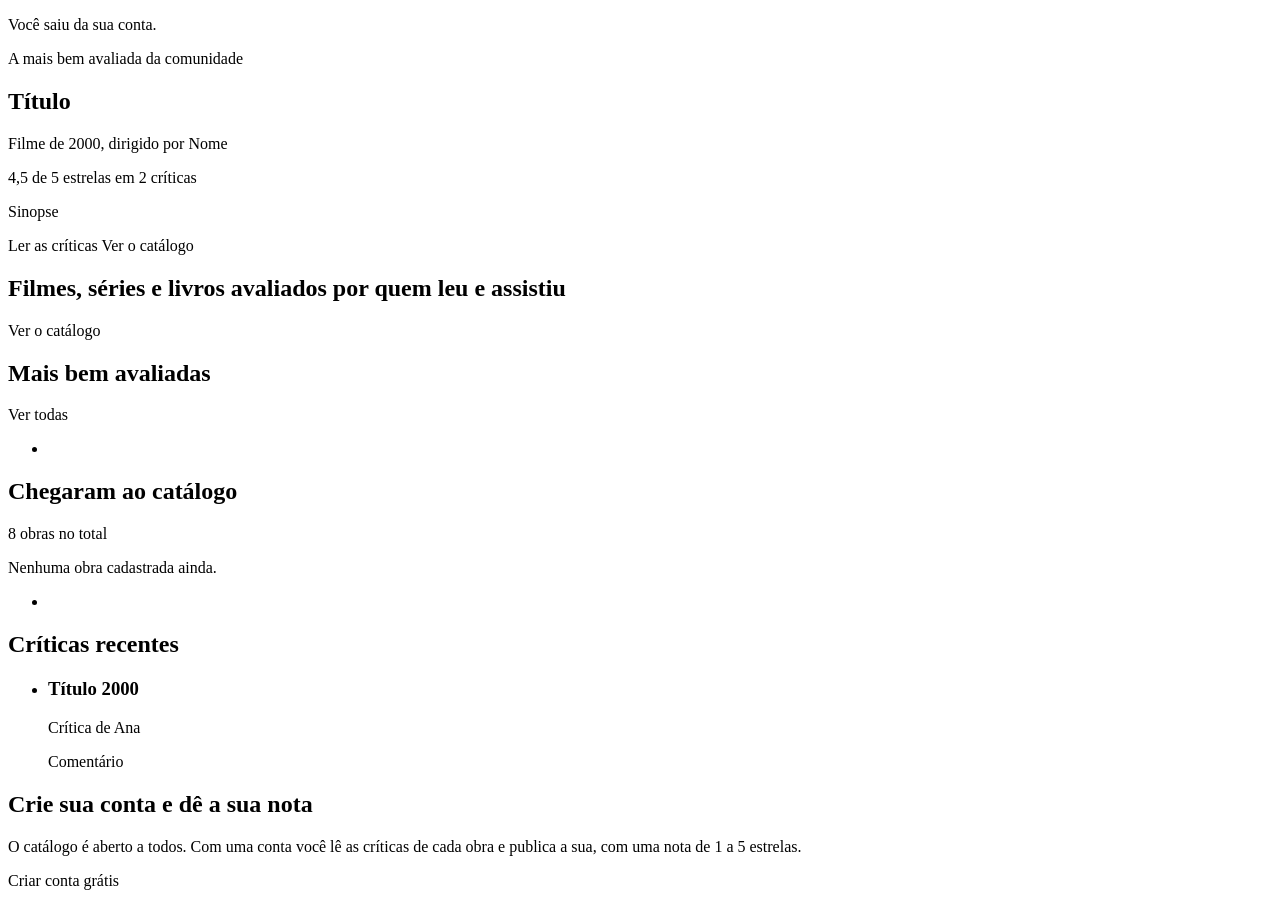
<file: src/main/resources/templates/index.html>
<!DOCTYPE html>
<html lang="pt-BR" xmlns:th="http://www.thymeleaf.org"
      xmlns:sec="http://www.thymeleaf.org/extras/spring-security">
<head th:replace="~{fragments/layout :: head('Início')}"></head>
<body>
<header th:replace="~{fragments/layout :: cabecalho}"></header>

<main id="conteudo" tabindex="-1">
    <div class="container">
        <p th:if="${param.saiu}" class="alerta alerta-sucesso" role="status">Você saiu da sua conta.</p>
    </div>

    <!-- Destaque: a obra mais bem avaliada pela comunidade -->
    <section th:if="${destaque}" class="destaque" aria-labelledby="titulo-destaque"
             th:style="'--matiz:' + ${destaque.matizCapa}">
        <div class="container destaque-grade">
            <div th:replace="~{fragments/layout :: capa(${destaque}, |Capa de ${destaque.titulo}|)}"></div>
            <div class="destaque-texto">
                <p class="destaque-rotulo">A mais bem avaliada da comunidade</p>
                <h1 id="titulo-destaque" th:text="${destaque.titulo}">Título</h1>
                <p class="destaque-ficha">
                    <span th:text="${destaque.tipo.descricao}">Filme</span> de
                    <span th:text="${destaque.anoLancamento}">2000</span><th:block th:if="${destaque.autorOuDiretor}">,
                    <span th:text="${destaque.tipo.name() == 'LIVRO'} ? 'escrito por' : 'dirigido por'">dirigido por</span>
                    <span th:text="${destaque.autorOuDiretor}">Nome</span></th:block>
                </p>
                <p class="destaque-nota">
                    <span class="nota-grande" th:text="${destaque.mediaFormatada}">4,5</span>
                    <span>
                        <span class="nota-de">de 5 estrelas</span>
                        <span class="texto-suave" th:text="|em ${destaque.textoCriticas}|">em 2 críticas</span>
                    </span>
                </p>
                <p class="destaque-sinopse" th:text="${destaque.sinopse}">Sinopse</p>
                <div class="acoes">
                    <a th:href="@{/obras/{id}(id=${destaque.id})}" class="botao botao-primario"
                       th:text="${#authorization.expression('isAuthenticated()')} ? 'Ler as críticas' : 'Entrar para ler as críticas'">Ler as críticas</a>
                    <a th:href="@{/obras}" class="botao botao-secundario">Ver o catálogo</a>
                </div>
            </div>
        </div>
    </section>

    <!-- Sem nenhuma crítica ainda: apresentação simples -->
    <section th:unless="${destaque}" class="container secao">
        <h1>Filmes, séries e livros avaliados por quem leu e assistiu</h1>
        <a th:href="@{/obras}" class="botao botao-primario">Ver o catálogo</a>
    </section>

    <section th:unless="${#lists.isEmpty(melhores)}" class="container secao" aria-labelledby="titulo-melhores">
        <div class="secao-topo">
            <h2 id="titulo-melhores">Mais bem avaliadas</h2>
            <a th:href="@{/obras}">Ver todas</a>
        </div>
        <ul class="faixa-posters">
            <li th:each="obra : ${melhores}">
                <a th:replace="~{fragments/layout :: poster(${obra})}"></a>
            </li>
        </ul>
    </section>

    <section class="container secao" aria-labelledby="titulo-recentes">
        <div class="secao-topo">
            <h2 id="titulo-recentes">Chegaram ao catálogo</h2>
            <span class="texto-suave" th:text="|${totalObras} obras no total|">8 obras no total</span>
        </div>
        <p th:if="${#lists.isEmpty(recentes)}">Nenhuma obra cadastrada ainda.</p>
        <ul class="faixa-posters" th:unless="${#lists.isEmpty(recentes)}">
            <li th:each="obra : ${recentes}">
                <a th:replace="~{fragments/layout :: poster(${obra})}"></a>
            </li>
        </ul>
    </section>

    <!-- RN01: críticas só aparecem para usuários logados -->
    <section sec:authorize="isAuthenticated()" th:unless="${#lists.isEmpty(criticasRecentes)}"
             class="container secao" aria-labelledby="titulo-criticas-recentes">
        <h2 id="titulo-criticas-recentes">Críticas recentes</h2>
        <ul class="criticas-recentes">
            <li th:each="c : ${criticasRecentes}">
                <article class="critica-resumo">
                    <a th:href="@{/obras/{id}(id=${c.obra.id})}" class="critica-resumo-capa" tabindex="-1" aria-hidden="true">
                        <div th:replace="~{fragments/layout :: capa(${c.obra}, '')}"></div>
                    </a>
                    <div>
                        <h3>
                            <a th:href="@{/obras/{id}(id=${c.obra.id})}" th:text="${c.obra.titulo}">Título</a>
                            <span class="texto-suave ano" th:text="${c.obra.anoLancamento}">2000</span>
                        </h3>
                        <p class="critica-por">
                            <span th:text="|Crítica de ${c.autor.nome}|">Crítica de Ana</span>
                            <span th:replace="~{fragments/layout :: estrelas(${c.nota})}"></span>
                        </p>
                        <p class="critica-trecho" th:text="${c.comentario}">Comentário</p>
                    </div>
                </article>
            </li>
        </ul>
    </section>

    <section sec:authorize="isAnonymous()" class="container secao convite" aria-labelledby="titulo-convite">
        <h2 id="titulo-convite">Crie sua conta e dê a sua nota</h2>
        <p>
            O catálogo é aberto a todos. Com uma conta você lê as críticas de cada obra
            e publica a sua, com uma nota de 1 a 5 estrelas.
        </p>
        <a th:href="@{/cadastro}" class="botao botao-primario">Criar conta grátis</a>
    </section>
</main>

<footer th:replace="~{fragments/layout :: rodape}"></footer>
</body>
</html>
</file>
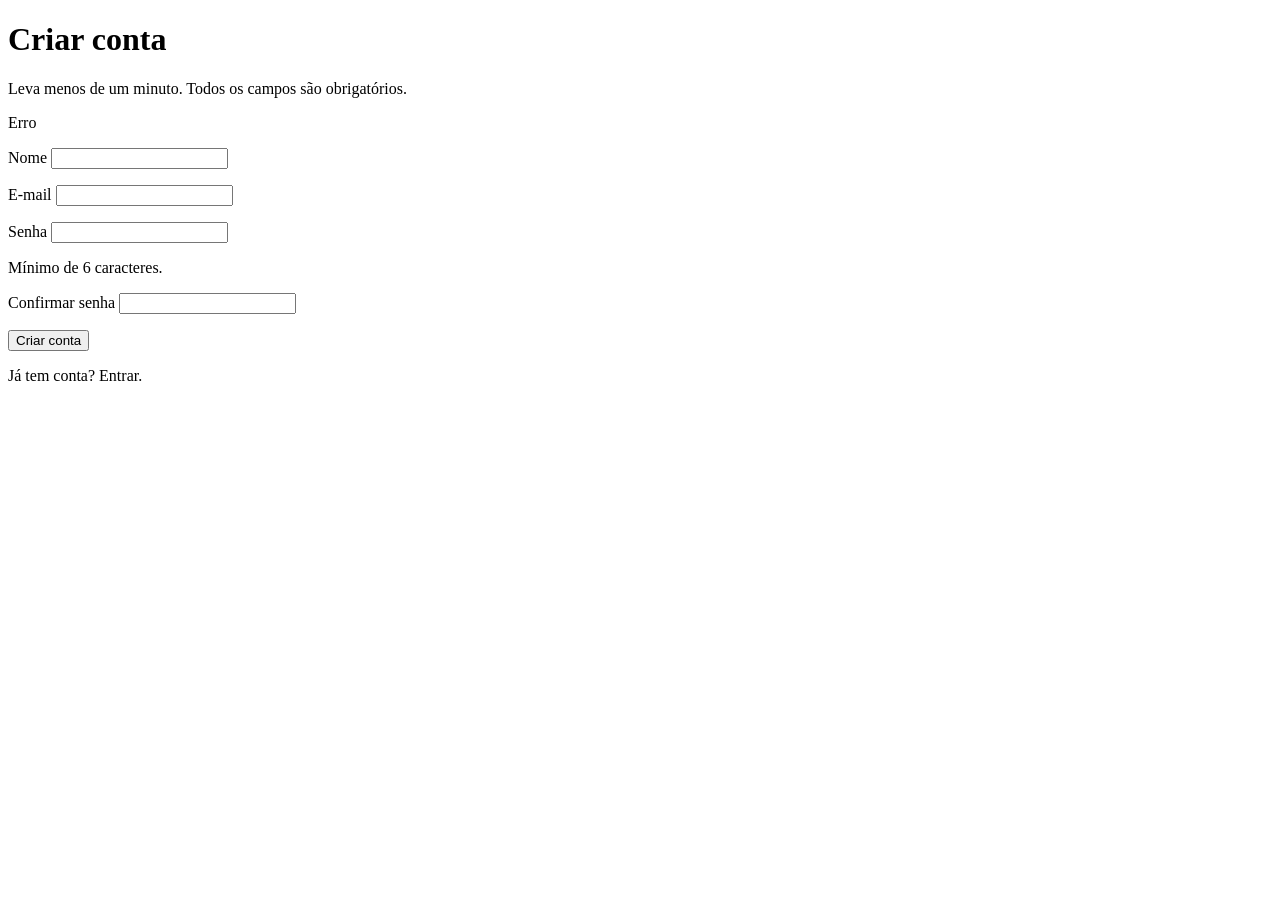
<file: src/main/resources/templates/cadastro.html>
<!DOCTYPE html>
<html lang="pt-BR" xmlns:th="http://www.thymeleaf.org">
<head th:replace="~{fragments/layout :: head('Criar conta')}"></head>
<body>
<header th:replace="~{fragments/layout :: cabecalho}"></header>

<main id="conteudo" tabindex="-1" class="container auth-grade">
    <div class="mural" aria-hidden="true">
        <div th:each="obra, it : ${mural}" th:if="${it.index < 6}" class="mural-item">
            <div th:replace="~{fragments/layout :: capa(${obra}, '')}"></div>
        </div>
    </div>
    <div class="auth-caixa">
    <h1>Criar conta</h1>
    <p class="texto-suave">Leva menos de um minuto. Todos os campos são obrigatórios.</p>

    <form th:action="@{/cadastro}" th:object="${form}" method="post" class="formulario" novalidate>
        <div th:if="${#fields.hasGlobalErrors()}" class="alerta alerta-erro" role="alert">
            <p th:each="e : ${#fields.globalErrors()}" th:text="${e}">Erro</p>
        </div>

        <div class="campo">
            <label for="nome">Nome</label>
            <input type="text" id="nome" th:field="*{nome}" required autocomplete="name"
                   th:attr="aria-invalid=${#fields.hasErrors('nome')},aria-describedby=${#fields.hasErrors('nome')} ? 'erro-nome' : null">
            <p id="erro-nome" class="erro-campo" th:if="${#fields.hasErrors('nome')}" th:errors="*{nome}"></p>
        </div>

        <div class="campo">
            <label for="email">E-mail</label>
            <input type="email" id="email" th:field="*{email}" required autocomplete="email"
                   th:attr="aria-invalid=${#fields.hasErrors('email')},aria-describedby=${#fields.hasErrors('email')} ? 'erro-email' : null">
            <p id="erro-email" class="erro-campo" th:if="${#fields.hasErrors('email')}" th:errors="*{email}"></p>
        </div>

        <div class="campo">
            <label for="senha">Senha</label>
            <input type="password" id="senha" th:field="*{senha}" required minlength="6" autocomplete="new-password"
                   th:attr="aria-invalid=${#fields.hasErrors('senha')},aria-describedby=${#fields.hasErrors('senha')} ? 'erro-senha dica-senha' : 'dica-senha'">
            <p id="dica-senha" class="dica">Mínimo de 6 caracteres.</p>
            <p id="erro-senha" class="erro-campo" th:if="${#fields.hasErrors('senha')}" th:errors="*{senha}"></p>
        </div>

        <div class="campo">
            <label for="confirmacaoSenha">Confirmar senha</label>
            <input type="password" id="confirmacaoSenha" th:field="*{confirmacaoSenha}" required autocomplete="new-password"
                   th:attr="aria-invalid=${#fields.hasErrors('confirmacaoSenha')},aria-describedby=${#fields.hasErrors('confirmacaoSenha')} ? 'erro-confirmacao' : null">
            <p id="erro-confirmacao" class="erro-campo" th:if="${#fields.hasErrors('confirmacaoSenha')}"
               th:errors="*{confirmacaoSenha}"></p>
        </div>

        <button type="submit" class="botao botao-primario">Criar conta</button>
    </form>

    <p>Já tem conta? <a th:href="@{/login}">Entrar</a>.</p>
    </div>
</main>

<footer th:replace="~{fragments/layout :: rodape}"></footer>
</body>
</html>
</file>
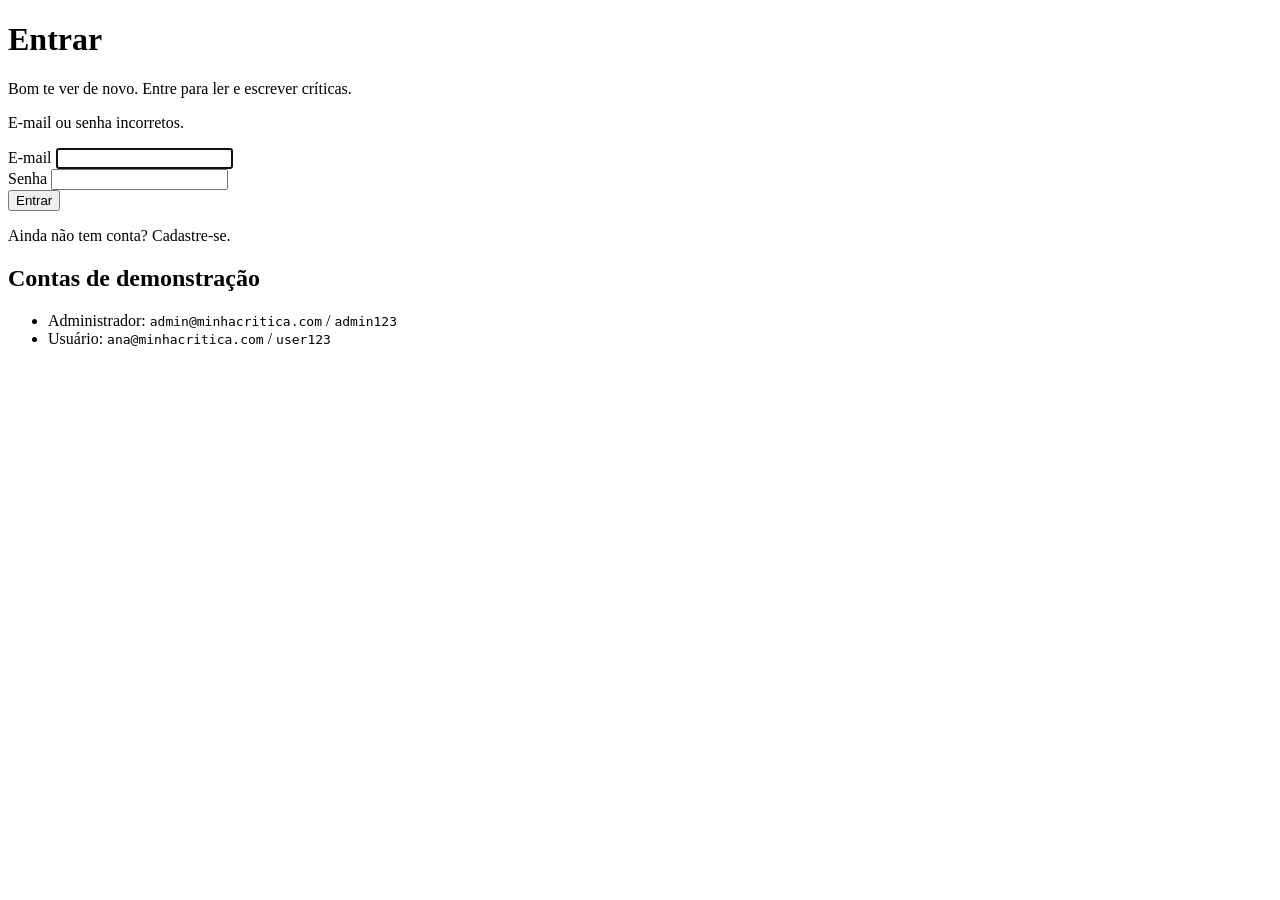
<file: src/main/resources/templates/login.html>
<!DOCTYPE html>
<html lang="pt-BR" xmlns:th="http://www.thymeleaf.org">
<head th:replace="~{fragments/layout :: head('Entrar')}"></head>
<body>
<header th:replace="~{fragments/layout :: cabecalho}"></header>

<main id="conteudo" tabindex="-1" class="container auth-grade">
    <div class="mural" aria-hidden="true">
        <div th:each="obra, it : ${mural}" th:if="${it.index < 6}" class="mural-item">
            <div th:replace="~{fragments/layout :: capa(${obra}, '')}"></div>
        </div>
    </div>
    <div class="auth-caixa">
    <h1>Entrar</h1>
    <p class="texto-suave">Bom te ver de novo. Entre para ler e escrever críticas.</p>

    <div th:replace="~{fragments/layout :: mensagens}"></div>
    <p th:if="${param.erro}" class="alerta alerta-erro" role="alert">E-mail ou senha incorretos.</p>

    <form th:action="@{/login}" method="post" class="formulario" novalidate>
        <div class="campo">
            <label for="email">E-mail</label>
            <input type="email" id="email" name="email" required autocomplete="email" autofocus>
        </div>
        <div class="campo">
            <label for="senha">Senha</label>
            <input type="password" id="senha" name="senha" required autocomplete="current-password">
        </div>
        <button type="submit" class="botao botao-primario">Entrar</button>
    </form>

    <p>Ainda não tem conta? <a th:href="@{/cadastro}">Cadastre-se</a>.</p>

    <aside class="caixa-info" aria-labelledby="titulo-teste">
        <h2 id="titulo-teste">Contas de demonstração</h2>
        <ul>
            <li>Administrador: <code>admin@minhacritica.com</code> / <code>admin123</code></li>
            <li>Usuário: <code>ana@minhacritica.com</code> / <code>user123</code></li>
        </ul>
    </aside>
    </div>
</main>

<footer th:replace="~{fragments/layout :: rodape}"></footer>
</body>
</html>
</file>
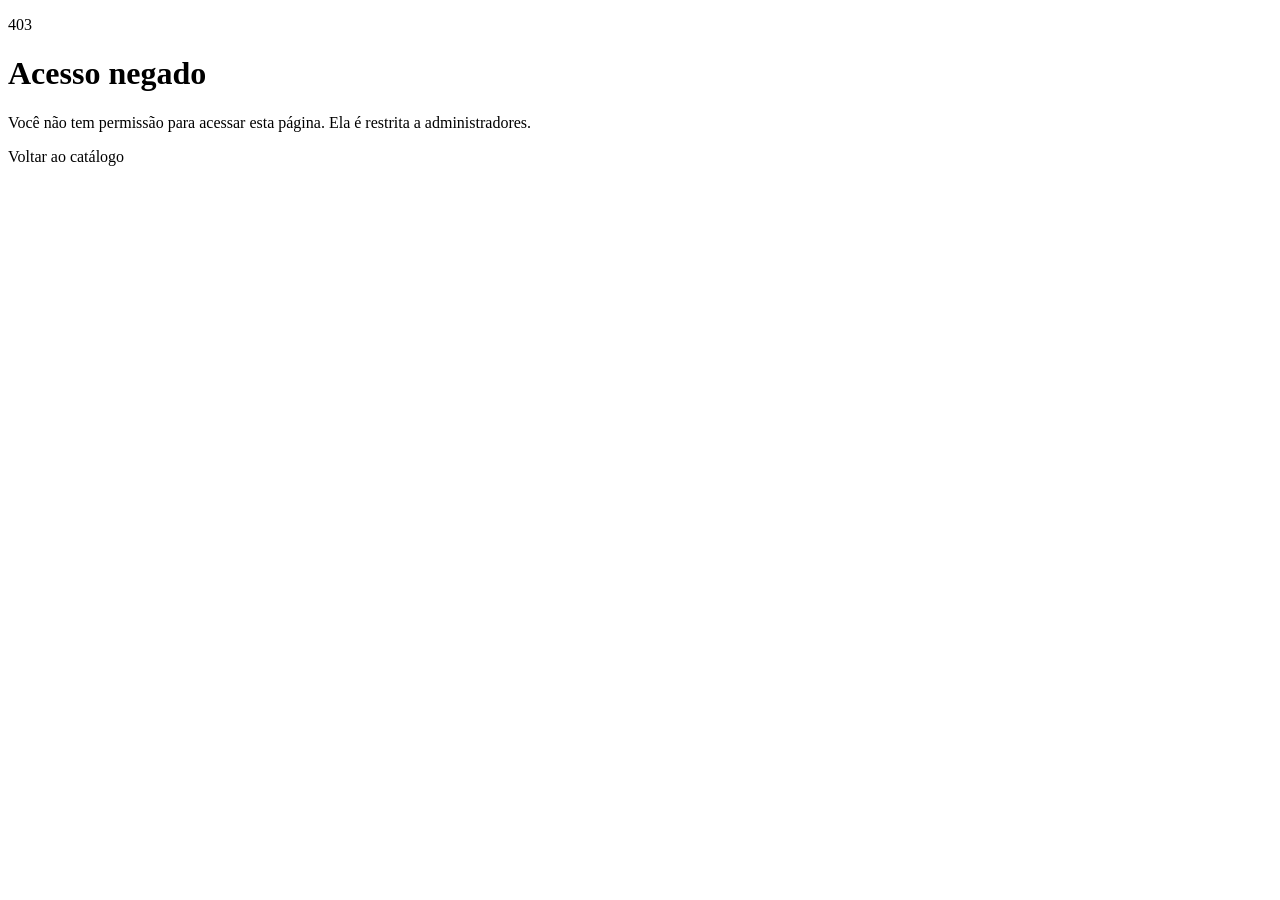
<file: src/main/resources/templates/erro/acesso-negado.html>
<!DOCTYPE html>
<html lang="pt-BR" xmlns:th="http://www.thymeleaf.org">
<head th:replace="~{fragments/layout :: head('Acesso negado')}"></head>
<body>
<header th:replace="~{fragments/layout :: cabecalho}"></header>

<main id="conteudo" tabindex="-1" class="container container-estreito secao centro">
    <p class="codigo-erro" aria-hidden="true">403</p>
    <h1>Acesso negado</h1>
    <p>Você não tem permissão para acessar esta página. Ela é restrita a administradores.</p>
    <a th:href="@{/obras}" class="botao botao-primario">Voltar ao catálogo</a>
</main>

<footer th:replace="~{fragments/layout :: rodape}"></footer>
</body>
</html>
</file>
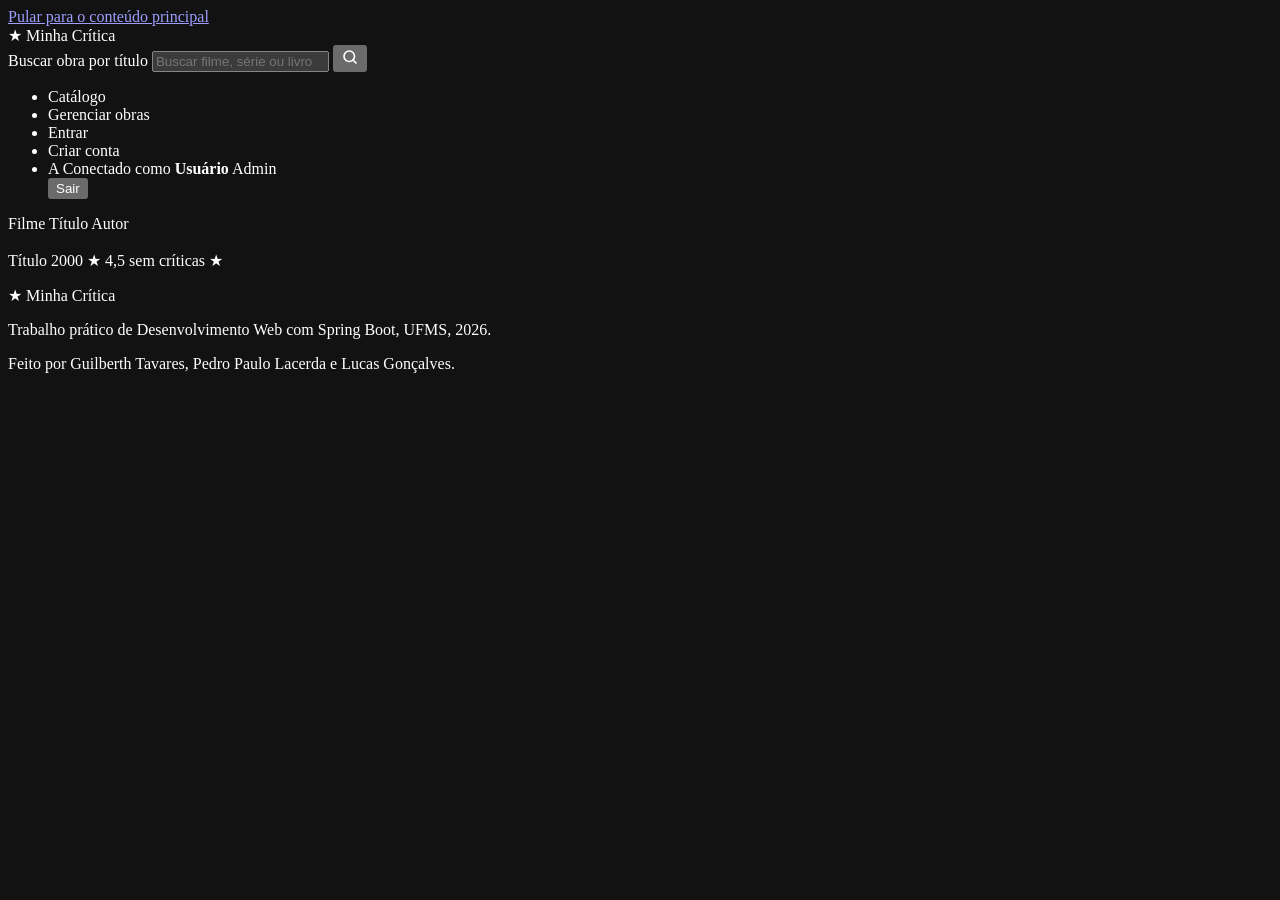
<file: src/main/resources/templates/fragments/layout.html>
<!DOCTYPE html>
<html lang="pt-BR" xmlns:th="http://www.thymeleaf.org"
      xmlns:sec="http://www.thymeleaf.org/extras/spring-security">

<!-- Cabeçalho HTML comum a todas as páginas -->
<head th:fragment="head(titulo)">
    <meta charset="UTF-8">
    <meta name="viewport" content="width=device-width, initial-scale=1">
    <meta name="color-scheme" content="dark">
    <title th:text="${titulo} + ' | Minha Crítica'">Minha Crítica</title>
    <link rel="preconnect" href="https://fonts.googleapis.com">
    <link rel="preconnect" href="https://fonts.gstatic.com" crossorigin>
    <link rel="stylesheet"
          href="https://fonts.googleapis.com/css2?family=Domine:wght@500;700&family=Nunito+Sans:opsz,wght@6..12,400;6..12,600;6..12,700;6..12,800&display=swap">
    <link rel="stylesheet" th:href="@{/css/style.css}">
    <script th:src="@{/js/app.js}" defer></script>
</head>

<body>

<!-- Topo do site: link de pular conteúdo, marca, busca e navegação -->
<header th:fragment="cabecalho" class="topo">
    <a href="#conteudo" class="pular-link">Pular para o conteúdo principal</a>
    <div class="container topo-conteudo">
        <a th:href="@{/}" class="logo" aria-label="Minha Crítica, página inicial">
            <span class="logo-marca" aria-hidden="true">★</span>
            <span>Minha Crítica</span>
        </a>

        <form th:action="@{/obras}" method="get" class="busca-topo" role="search" aria-label="Buscar no catálogo">
            <label for="busca-topo" class="sr-only">Buscar obra por título</label>
            <input type="search" id="busca-topo" name="q" placeholder="Buscar filme, série ou livro"
                   th:value="${q}">
            <button type="submit" class="busca-botao" aria-label="Buscar">
                <svg aria-hidden="true" viewBox="0 0 24 24" width="18" height="18" fill="none"
                     stroke="currentColor" stroke-width="2.2" stroke-linecap="round">
                    <circle cx="11" cy="11" r="7"/><path d="m20 20-4-4"/>
                </svg>
            </button>
        </form>

        <nav aria-label="Navegação principal">
            <ul class="menu">
                <li><a th:href="@{/obras}">Catálogo</a></li>
                <li sec:authorize="hasRole('ADMIN')"><a th:href="@{/admin/obras}">Gerenciar obras</a></li>
                <li sec:authorize="isAnonymous()"><a th:href="@{/login}">Entrar</a></li>
                <li sec:authorize="isAnonymous()"><a th:href="@{/cadastro}" class="botao botao-primario botao-pequeno">Criar conta</a></li>
                <li sec:authorize="isAuthenticated()" class="usuario-menu">
                    <span class="avatar" aria-hidden="true"
                          th:text="${#strings.substring(#authentication.principal.nome, 0, 1)}">A</span>
                    <span>
                        <span class="sr-only">Conectado como</span>
                        <strong sec:authentication="principal.nome">Usuário</strong>
                        <span class="selo" sec:authorize="hasRole('ADMIN')">Admin</span>
                    </span>
                    <form th:action="@{/logout}" method="post" class="form-inline">
                        <button type="submit" class="botao-link">Sair</button>
                    </form>
                </li>
            </ul>
        </nav>
    </div>
</header>

<!-- Mensagens de feedback (anunciadas por leitores de tela) -->
<div th:fragment="mensagens" class="mensagens">
    <div th:if="${sucesso}" class="alerta alerta-sucesso" role="status" aria-live="polite" th:text="${sucesso}"></div>
    <div th:if="${erro}" class="alerta alerta-erro" role="alert" th:text="${erro}"></div>
</div>

<!--
    Capa da obra. Sempre desenha a capa própria (título sobre a cor do tipo);
    se houver URL de imagem, a foto fica por cima e, se não carregar, o app.js a remove.
    alt: texto alternativo da imagem ('' quando o título já aparece ao lado).
-->
<div th:fragment="capa(obra, alt)" class="capa"
     th:classappend="|capa-${#strings.toLowerCase(obra.tipo.name())}|"
     th:style="'--matiz:' + ${obra.matizCapa}">
    <div class="capa-gerada" aria-hidden="true">
        <span class="capa-tipo" th:text="${obra.tipo.descricao}">Filme</span>
        <span class="capa-titulo" th:text="${obra.titulo}">Título</span>
        <span class="capa-autor" th:if="${obra.autorOuDiretor}" th:text="${obra.autorOuDiretor}">Autor</span>
    </div>
    <img th:if="${obra.temCapa}" th:src="${obra.capaUrl}" th:alt="${alt}" loading="lazy" data-capa
         referrerpolicy="no-referrer">
</div>

<!--
    Cartão de obra em formato de pôster (usado na página inicial e no catálogo).
    Visitantes também podem clicar: o login é pedido e depois voltam para a obra.
-->
<a th:fragment="poster(obra)" class="poster" th:href="@{/obras/{id}(id=${obra.id})}">
    <div th:replace="~{fragments/layout :: capa(${obra}, '')}"></div>
    <span class="poster-titulo" th:text="${obra.titulo}">Título</span>
    <span class="poster-meta">
        <span th:text="${obra.anoLancamento}">2000</span>
        <span th:if="${obra.totalCriticas > 0}" class="poster-nota"
              th:attr="aria-label=|média ${obra.mediaFormatada} de 5, ${obra.textoCriticas}|">
            <span aria-hidden="true">★ <span th:text="${obra.mediaFormatada}">4,5</span></span>
        </span>
        <span th:unless="${obra.totalCriticas > 0}" class="poster-sem-nota">sem críticas</span>
    </span>
</a>

<!-- Estrelas da nota com texto alternativo para leitores de tela -->
<span th:fragment="estrelas(nota)" class="estrelas" role="img"
      th:attr="aria-label=|Nota ${nota} de 5|">
    <span aria-hidden="true" th:each="i : ${#numbers.sequence(1, 5)}"
          th:classappend="${i <= nota} ? 'cheia' : 'vazia'">★</span>
</span>

<!-- Rodapé -->
<footer th:fragment="rodape" class="rodape">
    <div class="container rodape-conteudo">
        <p class="logo logo-rodape"><span class="logo-marca" aria-hidden="true">★</span> Minha Crítica</p>
        <p>Trabalho prático de Desenvolvimento Web com Spring Boot, UFMS, 2026.</p>
        <p>Feito por Guilberth Tavares, Pedro Paulo Lacerda e Lucas Gonçalves.</p>
    </div>
</footer>

</body>
</html>
</file>
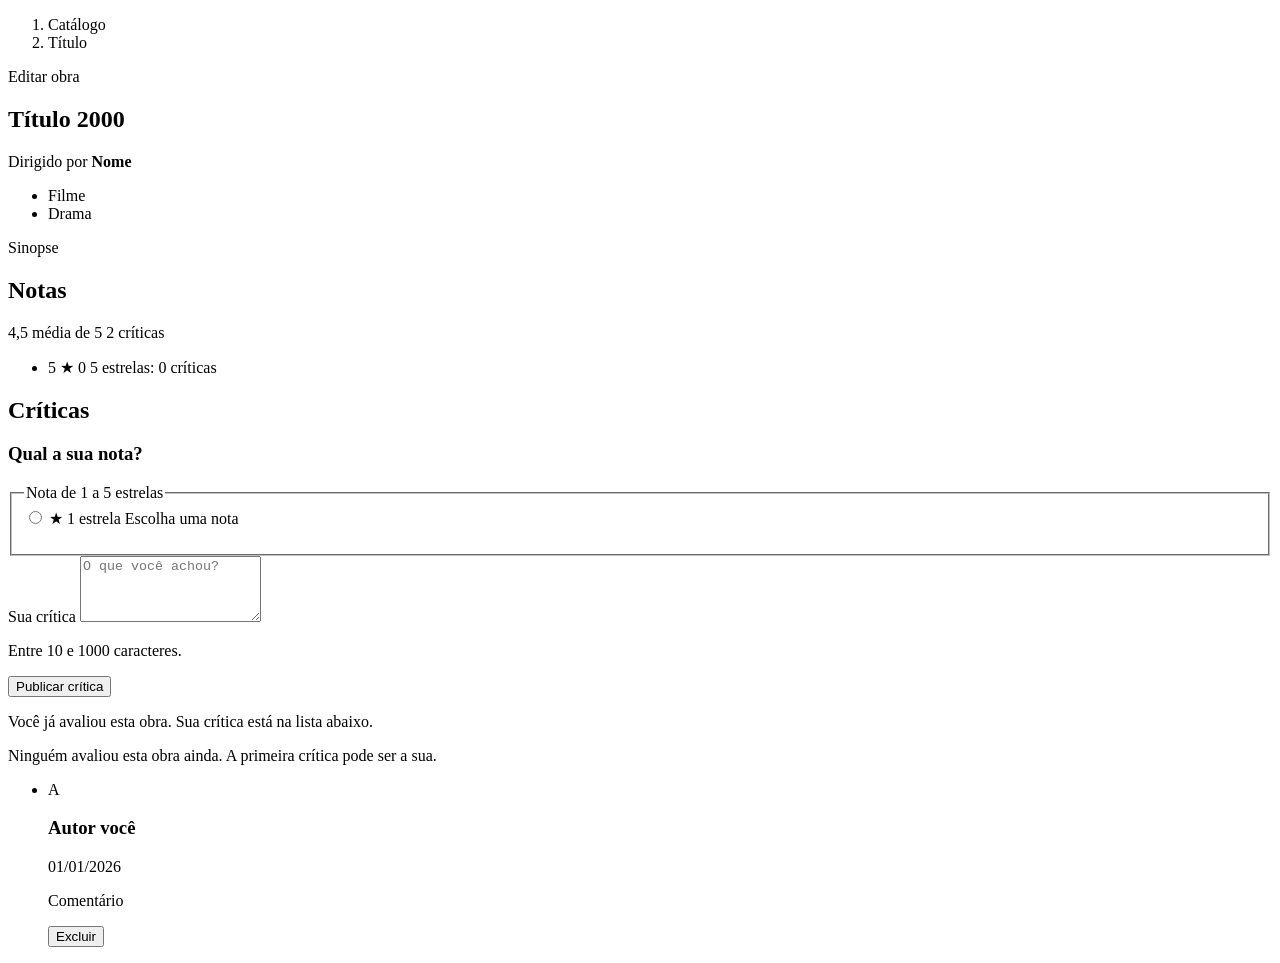
<file: src/main/resources/templates/obras/detalhe.html>
<!DOCTYPE html>
<html lang="pt-BR" xmlns:th="http://www.thymeleaf.org"
      xmlns:sec="http://www.thymeleaf.org/extras/spring-security">
<head th:replace="~{fragments/layout :: head(${obra.titulo})}"></head>
<body>
<header th:replace="~{fragments/layout :: cabecalho}"></header>

<main id="conteudo" tabindex="-1">
    <!-- Faixa de fundo tingida com a cor da capa -->
    <div class="obra-faixa" aria-hidden="true" th:style="'--matiz:' + ${obra.matizCapa}"></div>

    <div class="container obra-grade">
        <nav aria-label="Trilha de navegação" class="trilha">
            <ol>
                <li><a th:href="@{/obras}">Catálogo</a></li>
                <li aria-current="page" th:text="${obra.titulo}">Título</li>
            </ol>
        </nav>

        <div class="obra-capa">
            <div th:replace="~{fragments/layout :: capa(${obra}, |Capa de ${obra.titulo}|)}"></div>
            <a sec:authorize="hasRole('ADMIN')" th:href="@{/admin/obras/{id}/editar(id=${obra.id})}"
               class="botao botao-secundario botao-largo">Editar obra</a>
        </div>

        <article class="obra-info" aria-labelledby="titulo-obra">
            <div th:replace="~{fragments/layout :: mensagens}"></div>
            <h1 id="titulo-obra">
                <span th:text="${obra.titulo}">Título</span>
                <span class="obra-ano" th:text="${obra.anoLancamento}">2000</span>
            </h1>
            <p class="obra-autor" th:if="${obra.autorOuDiretor}">
                <span th:text="${obra.tipo.name() == 'LIVRO'} ? 'Escrito por' : (${obra.tipo.name() == 'SERIE'} ? 'Criado por' : 'Dirigido por')">Dirigido por</span>
                <strong th:text="${obra.autorOuDiretor}">Nome</strong>
            </p>
            <ul class="obra-etiquetas" aria-label="Classificação">
                <li th:text="${obra.tipo.descricao}">Filme</li>
                <li th:text="${obra.genero}">Drama</li>
            </ul>
            <p class="obra-sinopse" th:text="${obra.sinopse}">Sinopse</p>
        </article>

        <aside class="obra-notas" aria-labelledby="titulo-notas">
            <h2 id="titulo-notas">Notas</h2>
            <p class="nota-resumo">
                <span class="nota-grande" th:text="${obra.mediaFormatada}">4,5</span>
                <span>
                    <span class="nota-de">média de 5</span>
                    <span class="texto-suave" th:text="${obra.textoCriticas}">2 críticas</span>
                </span>
            </p>
            <ul class="distribuicao" th:if="${obra.totalCriticas > 0}">
                <li th:each="n : ${#numbers.sequence(5, 1, -1)}">
                    <span class="dist-rotulo" aria-hidden="true" th:text="|${n} ★|">5 ★</span>
                    <span class="dist-barra" aria-hidden="true">
                        <span th:style="'width:' + ${obra.percentualNota(n)} + '%'"></span>
                    </span>
                    <span class="dist-qtd" aria-hidden="true" th:text="${obra.contagemNota(n)}">0</span>
                    <span class="sr-only"
                          th:text="|${n} ${n == 1 ? 'estrela' : 'estrelas'}: ${obra.contagemNota(n)} ${obra.contagemNota(n) == 1 ? 'crítica' : 'críticas'}|">5 estrelas: 0 críticas</span>
                </li>
            </ul>
        </aside>
    </div>

    <section id="criticas" aria-labelledby="titulo-criticas" class="container obra-criticas">
        <h2 id="titulo-criticas" th:text="|Críticas (${obra.totalCriticas})|">Críticas</h2>

        <!-- Formulário de nova crítica (RN03: uma por usuário) -->
        <div th:unless="${jaCriticou}" class="caixa-form">
            <h3>Qual a sua nota?</h3>
            <form th:action="@{/obras/{id}/criticas(id=${obra.id})}" th:object="${criticaForm}"
                  method="post" class="formulario" novalidate>
                <fieldset class="nota-estrelas"
                          th:attr="aria-describedby=${#fields.hasErrors('nota')} ? 'erro-nota' : null">
                    <legend>Nota de 1 a 5 estrelas</legend>
                    <div class="opcoes-nota">
                        <th:block th:each="n : ${#numbers.sequence(1, 5)}">
                            <input type="radio" name="nota" th:id="|nota-${n}|" th:value="${n}"
                                   th:checked="${criticaForm.nota == n}" required>
                            <label th:for="|nota-${n}|">
                                <span aria-hidden="true">★</span>
                                <span class="sr-only" th:text="${n} == 1 ? '1 estrela' : |${n} estrelas|">1 estrela</span>
                            </label>
                        </th:block>
                        <span class="nota-escolhida" aria-hidden="true" data-nota-texto>Escolha uma nota</span>
                    </div>
                    <p id="erro-nota" class="erro-campo" th:if="${#fields.hasErrors('nota')}" th:errors="*{nota}"></p>
                </fieldset>

                <div class="campo">
                    <label for="comentario">Sua crítica</label>
                    <textarea id="comentario" th:field="*{comentario}" rows="4" maxlength="1000" required
                              placeholder="O que você achou?"
                              data-contador="contador-comentario"
                              th:attr="aria-invalid=${#fields.hasErrors('comentario')},aria-describedby=${#fields.hasErrors('comentario')} ? 'erro-comentario contador-comentario' : 'contador-comentario'"></textarea>
                    <p id="contador-comentario" class="dica" aria-live="polite">Entre 10 e 1000 caracteres.</p>
                    <p id="erro-comentario" class="erro-campo" th:if="${#fields.hasErrors('comentario')}"
                       th:errors="*{comentario}"></p>
                </div>

                <button type="submit" class="botao botao-primario">Publicar crítica</button>
            </form>
        </div>
        <p th:if="${jaCriticou}" class="caixa-info">Você já avaliou esta obra. Sua crítica está na lista abaixo.</p>

        <p th:if="${#lists.isEmpty(obra.criticas)}" class="vazio">Ninguém avaliou esta obra ainda. A primeira crítica pode ser a sua.</p>

        <ul class="lista-criticas" th:unless="${#lists.isEmpty(obra.criticas)}">
            <li th:each="c : ${obra.criticas}" class="critica"
                th:classappend="${#authentication.principal.id == c.autor.id} ? 'critica-minha'">
                <article>
                    <header class="critica-topo">
                        <span class="avatar" aria-hidden="true" th:text="${#strings.substring(c.autor.nome, 0, 1)}">A</span>
                        <h3 class="critica-autor">
                            <span th:text="${c.autor.nome}">Autor</span>
                            <span th:if="${#authentication.principal.id == c.autor.id}" class="selo-voce">você</span>
                        </h3>
                        <span th:replace="~{fragments/layout :: estrelas(${c.nota})}"></span>
                        <time th:datetime="${#temporals.format(c.dataCriacao, 'yyyy-MM-dd')}"
                              th:text="${#temporals.format(c.dataCriacao, 'dd/MM/yyyy')}">01/01/2026</time>
                    </header>
                    <p class="critica-texto" th:text="${c.comentario}">Comentário</p>

                    <!-- RN04: autor exclui a própria crítica; admin exclui qualquer uma -->
                    <form th:if="${#authentication.principal.id == c.autor.id or #authentication.principal.admin}"
                          th:action="@{/criticas/{id}/excluir(id=${c.id})}" method="post"
                          data-confirmar="Excluir esta crítica? Esta ação não pode ser desfeita.">
                        <button type="submit" class="botao-link perigo"
                                th:attr="aria-label=|Excluir crítica de ${c.autor.nome}|">Excluir</button>
                    </form>
                </article>
            </li>
        </ul>
    </section>
</main>

<footer th:replace="~{fragments/layout :: rodape}"></footer>
</body>
</html>
</file>
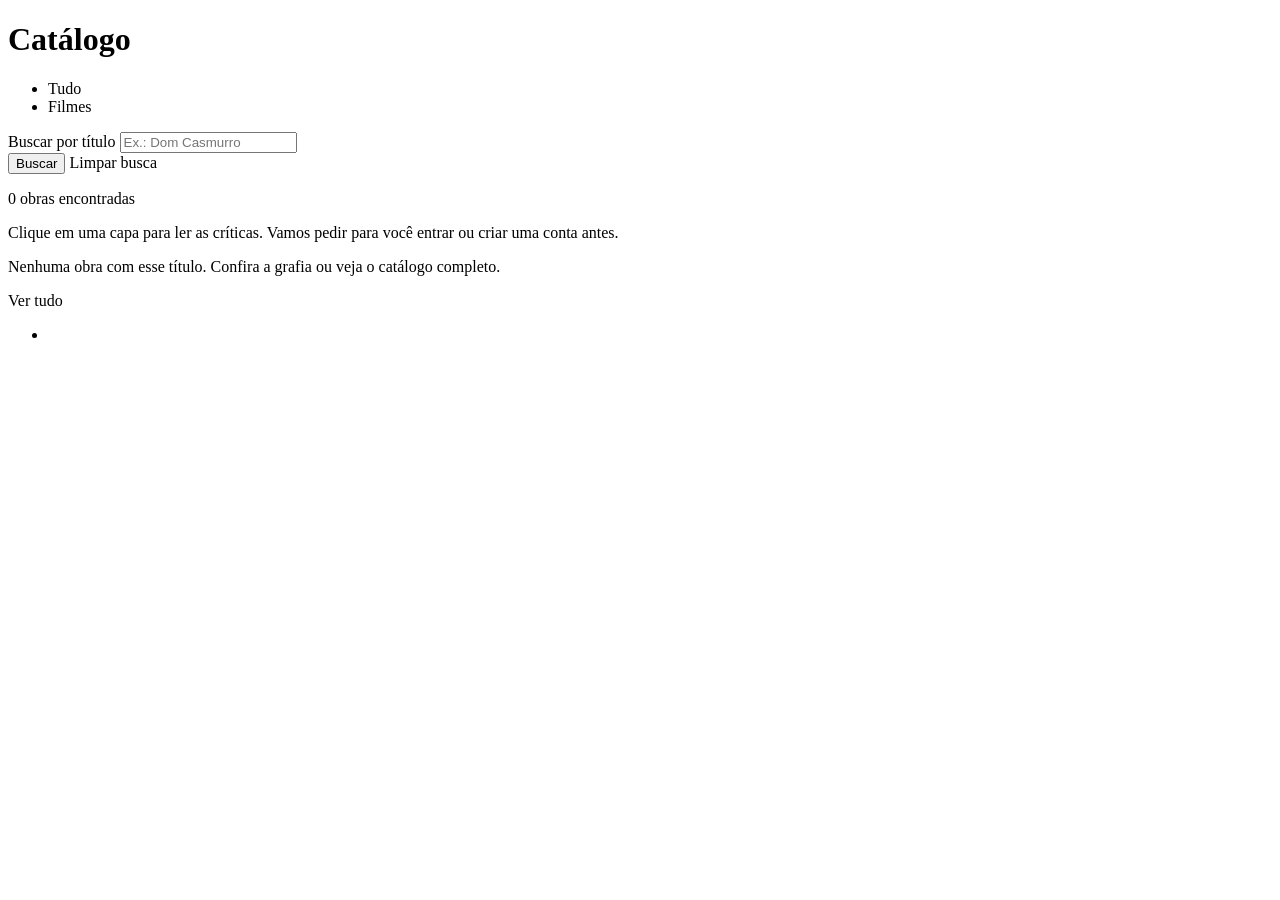
<file: src/main/resources/templates/obras/lista.html>
<!DOCTYPE html>
<html lang="pt-BR" xmlns:th="http://www.thymeleaf.org"
      xmlns:sec="http://www.thymeleaf.org/extras/spring-security">
<head th:replace="~{fragments/layout :: head('Catálogo')}"></head>
<body>
<header th:replace="~{fragments/layout :: cabecalho}"></header>

<main id="conteudo" tabindex="-1" class="container secao">
    <h1>Catálogo</h1>

    <div th:replace="~{fragments/layout :: mensagens}"></div>

    <!-- Filtro por tipo: links simples, funcionam sem JavaScript -->
    <nav aria-label="Filtrar por tipo" class="abas">
        <ul>
            <li>
                <a th:href="${#strings.isEmpty(q)} ? @{/obras} : @{/obras(q=${q})}" th:classappend="${tipoSelecionado == null} ? 'ativa'"
                   th:attr="aria-current=${tipoSelecionado == null} ? 'page' : null">Tudo</a>
            </li>
            <li th:each="t : ${tipos}">
                <a th:href="${#strings.isEmpty(q)} ? @{/obras(tipo=${t})} : @{/obras(tipo=${t}, q=${q})}" th:classappend="${t == tipoSelecionado} ? 'ativa'"
                   th:attr="aria-current=${t == tipoSelecionado} ? 'page' : null"
                   th:text="${t.name() == 'SERIE'} ? 'Séries' : (${t.name() == 'FILME'} ? 'Filmes' : 'Livros')">Filmes</a>
            </li>
        </ul>
    </nav>

    <form th:action="@{/obras}" method="get" class="filtros" role="search" aria-label="Buscar no catálogo">
        <input type="hidden" name="tipo" th:if="${tipoSelecionado}" th:value="${tipoSelecionado}">
        <div class="campo">
            <label for="q">Buscar por título</label>
            <input type="search" id="q" name="q" th:value="${q}" placeholder="Ex.: Dom Casmurro">
        </div>
        <button type="submit" class="botao botao-secundario">Buscar</button>
        <a th:unless="${#strings.isEmpty(q)}" th:href="${tipoSelecionado == null} ? @{/obras} : @{/obras(tipo=${tipoSelecionado})}" class="limpar">Limpar busca</a>
    </form>

    <p class="texto-suave contagem" role="status" aria-live="polite"
       th:text="${#lists.size(obras)} == 1 ? '1 obra encontrada' : |${#lists.size(obras)} obras encontradas|">
        0 obras encontradas
    </p>

    <p sec:authorize="isAnonymous()" class="caixa-info">
        Clique em uma capa para ler as críticas. Vamos pedir para você
        <a th:href="@{/login}">entrar</a> ou <a th:href="@{/cadastro}">criar uma conta</a> antes.
    </p>

    <div th:if="${#lists.isEmpty(obras)}" class="vazio">
        <p>Nenhuma obra com esse título. Confira a grafia ou veja o catálogo completo.</p>
        <a th:href="@{/obras}" class="botao botao-secundario">Ver tudo</a>
    </div>

    <ul class="grade-posters" th:unless="${#lists.isEmpty(obras)}">
        <li th:each="obra : ${obras}">
            <a th:replace="~{fragments/layout :: poster(${obra})}"></a>
        </li>
    </ul>
</main>

<footer th:replace="~{fragments/layout :: rodape}"></footer>
</body>
</html>
</file>
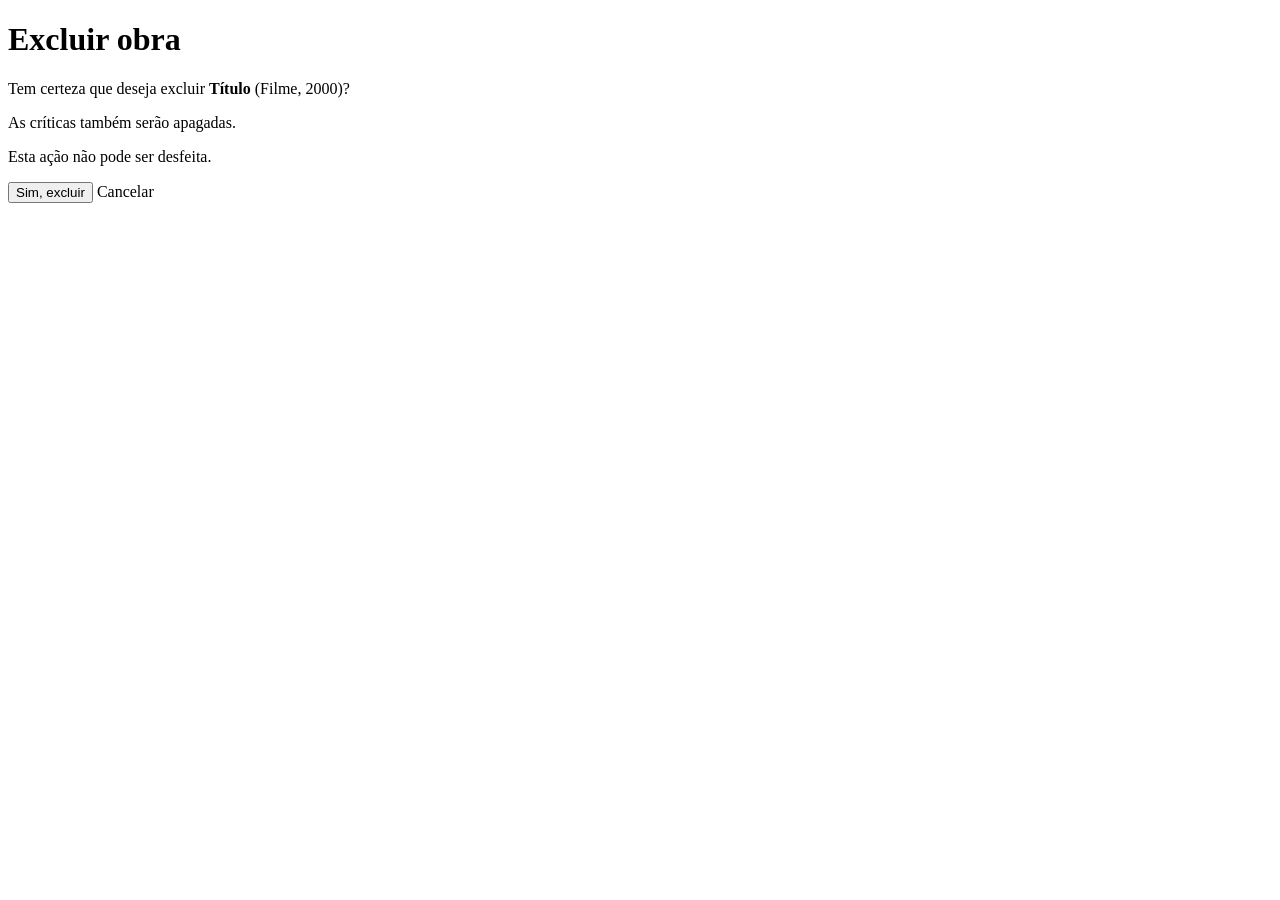
<file: src/main/resources/templates/admin/obras/excluir.html>
<!DOCTYPE html>
<html lang="pt-BR" xmlns:th="http://www.thymeleaf.org">
<head th:replace="~{fragments/layout :: head('Excluir obra')}"></head>
<body>
<header th:replace="~{fragments/layout :: cabecalho}"></header>

<main id="conteudo" tabindex="-1" class="container container-estreito secao">
    <h1>Excluir obra</h1>

    <div class="alerta alerta-aviso" role="alert">
        <p>
            Tem certeza que deseja excluir <strong th:text="${obra.titulo}">Título</strong>
            (<span th:text="${obra.tipo.descricao}">Filme</span>, <span th:text="${obra.anoLancamento}">2000</span>)?
        </p>
        <p th:if="${obra.totalCriticas > 0}"
           th:text="${obra.totalCriticas == 1} ? 'A crítica desta obra também será apagada.' : |As ${obra.totalCriticas} críticas desta obra também serão apagadas.|">As críticas também serão apagadas.</p>
        <p>Esta ação não pode ser desfeita.</p>
    </div>

    <form th:action="@{/admin/obras/{id}/excluir(id=${obra.id})}" method="post" class="acoes">
        <button type="submit" class="botao botao-perigo">Sim, excluir</button>
        <a th:href="@{/admin/obras}" class="botao botao-secundario">Cancelar</a>
    </form>
</main>

<footer th:replace="~{fragments/layout :: rodape}"></footer>
</body>
</html>
</file>
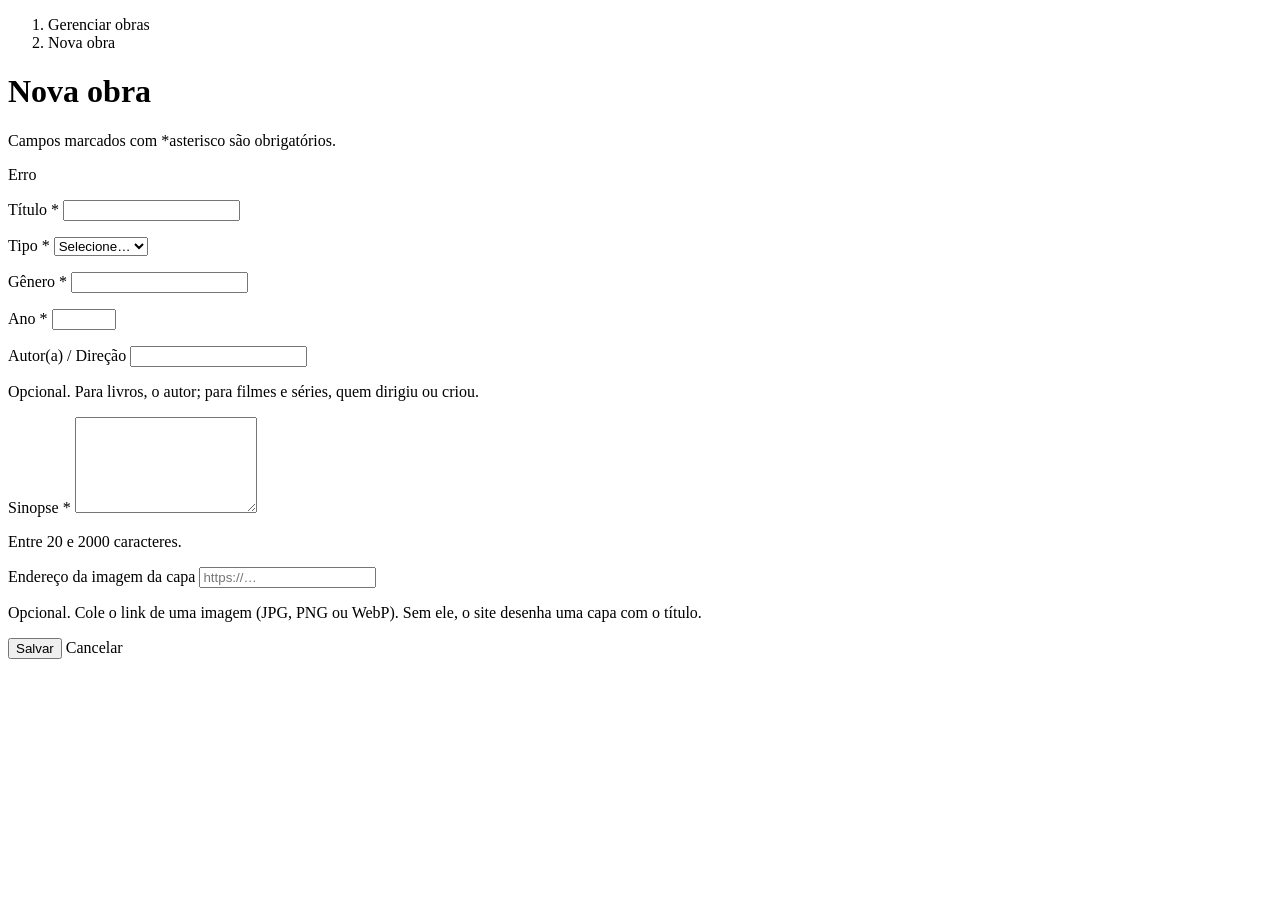
<file: src/main/resources/templates/admin/obras/form.html>
<!DOCTYPE html>
<html lang="pt-BR" xmlns:th="http://www.thymeleaf.org">
<head th:replace="~{fragments/layout :: head(${obra.id == null} ? 'Nova obra' : 'Editar obra')}"></head>
<body>
<header th:replace="~{fragments/layout :: cabecalho}"></header>

<main id="conteudo" tabindex="-1" class="container container-medio secao">
    <nav aria-label="Trilha de navegação" class="trilha">
        <ol>
            <li><a th:href="@{/admin/obras}">Gerenciar obras</a></li>
            <li aria-current="page" th:text="${obra.id == null} ? 'Nova obra' : 'Editar obra'">Nova obra</li>
        </ol>
    </nav>

    <h1 th:text="${obra.id == null} ? 'Nova obra' : |Editar “${obra.titulo}”|">Nova obra</h1>
    <p class="texto-suave">Campos marcados com <span aria-hidden="true">*</span><span class="sr-only">asterisco</span> são obrigatórios.</p>

    <form th:action="${obra.id == null} ? @{/admin/obras} : @{/admin/obras/{id}(id=${obra.id})}"
          th:object="${obra}" method="post" class="formulario" novalidate>

        <div th:if="${#fields.hasGlobalErrors()}" class="alerta alerta-erro" role="alert">
            <p th:each="e : ${#fields.globalErrors()}" th:text="${e}">Erro</p>
        </div>

        <div class="campo">
            <label for="titulo">Título <span aria-hidden="true">*</span></label>
            <input type="text" id="titulo" th:field="*{titulo}" required maxlength="150"
                   th:attr="aria-invalid=${#fields.hasErrors('titulo')},aria-describedby=${#fields.hasErrors('titulo')} ? 'erro-titulo' : null">
            <p id="erro-titulo" class="erro-campo" th:if="${#fields.hasErrors('titulo')}" th:errors="*{titulo}"></p>
        </div>

        <div class="linha-campos">
            <div class="campo">
                <label for="tipo">Tipo <span aria-hidden="true">*</span></label>
                <select id="tipo" th:field="*{tipo}" required
                        th:attr="aria-invalid=${#fields.hasErrors('tipo')},aria-describedby=${#fields.hasErrors('tipo')} ? 'erro-tipo' : null">
                    <option value="">Selecione…</option>
                    <option th:each="t : ${tipos}" th:value="${t}" th:text="${t.descricao}">Filme</option>
                </select>
                <p id="erro-tipo" class="erro-campo" th:if="${#fields.hasErrors('tipo')}" th:errors="*{tipo}"></p>
            </div>

            <div class="campo">
                <label for="genero">Gênero <span aria-hidden="true">*</span></label>
                <input type="text" id="genero" th:field="*{genero}" required maxlength="60"
                       th:attr="aria-invalid=${#fields.hasErrors('genero')},aria-describedby=${#fields.hasErrors('genero')} ? 'erro-genero' : null">
                <p id="erro-genero" class="erro-campo" th:if="${#fields.hasErrors('genero')}" th:errors="*{genero}"></p>
            </div>

            <div class="campo">
                <label for="anoLancamento">Ano <span aria-hidden="true">*</span></label>
                <input type="number" id="anoLancamento" th:field="*{anoLancamento}" required min="1800" max="2100"
                       th:attr="aria-invalid=${#fields.hasErrors('anoLancamento')},aria-describedby=${#fields.hasErrors('anoLancamento')} ? 'erro-ano' : null">
                <p id="erro-ano" class="erro-campo" th:if="${#fields.hasErrors('anoLancamento')}" th:errors="*{anoLancamento}"></p>
            </div>
        </div>

        <div class="campo">
            <label for="autorOuDiretor">Autor(a) / Direção</label>
            <input type="text" id="autorOuDiretor" th:field="*{autorOuDiretor}" maxlength="100"
                   aria-describedby="dica-autor">
            <p id="dica-autor" class="dica">Opcional. Para livros, o autor; para filmes e séries, quem dirigiu ou criou.</p>
        </div>

        <div class="campo">
            <label for="sinopse">Sinopse <span aria-hidden="true">*</span></label>
            <textarea id="sinopse" th:field="*{sinopse}" rows="6" required maxlength="2000"
                      data-contador="contador-sinopse"
                      th:attr="aria-invalid=${#fields.hasErrors('sinopse')},aria-describedby=${#fields.hasErrors('sinopse')} ? 'erro-sinopse contador-sinopse' : 'contador-sinopse'"></textarea>
            <p id="contador-sinopse" class="dica" aria-live="polite">Entre 20 e 2000 caracteres.</p>
            <p id="erro-sinopse" class="erro-campo" th:if="${#fields.hasErrors('sinopse')}" th:errors="*{sinopse}"></p>
        </div>

        <div class="campo">
            <label for="capaUrl">Endereço da imagem da capa</label>
            <input type="url" id="capaUrl" th:field="*{capaUrl}" maxlength="500" placeholder="https://…"
                   th:attr="aria-invalid=${#fields.hasErrors('capaUrl')},aria-describedby=${#fields.hasErrors('capaUrl')} ? 'erro-capa dica-capa' : 'dica-capa'">
            <p id="dica-capa" class="dica">Opcional. Cole o link de uma imagem (JPG, PNG ou WebP). Sem ele, o site desenha uma capa com o título.</p>
            <p id="erro-capa" class="erro-campo" th:if="${#fields.hasErrors('capaUrl')}" th:errors="*{capaUrl}"></p>
        </div>

        <div class="acoes">
            <button type="submit" class="botao botao-primario"
                    th:text="${obra.id == null} ? 'Cadastrar obra' : 'Salvar alterações'">Salvar</button>
            <a th:href="@{/admin/obras}" class="botao botao-secundario">Cancelar</a>
        </div>
    </form>
</main>

<footer th:replace="~{fragments/layout :: rodape}"></footer>
</body>
</html>
</file>
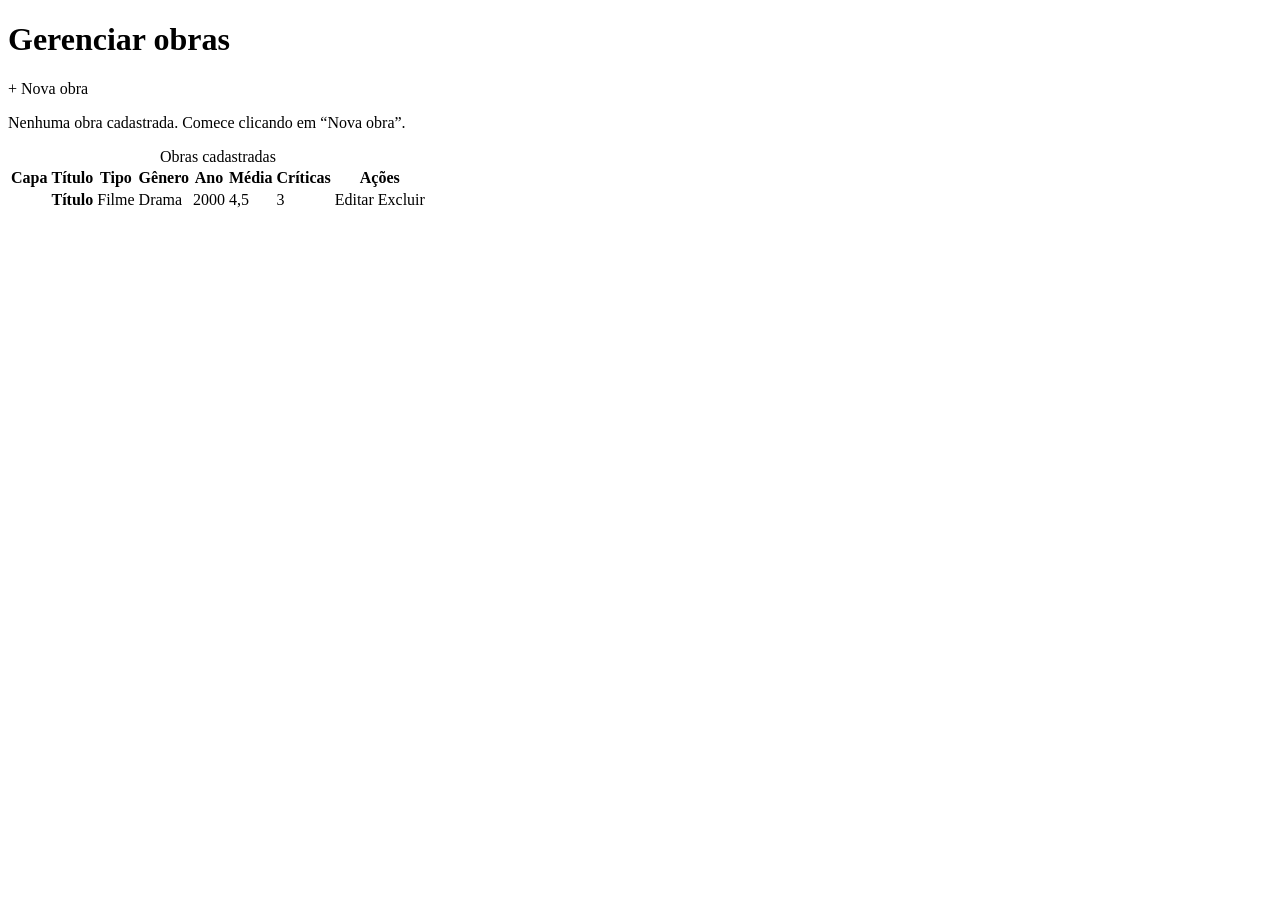
<file: src/main/resources/templates/admin/obras/lista.html>
<!DOCTYPE html>
<html lang="pt-BR" xmlns:th="http://www.thymeleaf.org">
<head th:replace="~{fragments/layout :: head('Gerenciar obras')}"></head>
<body>
<header th:replace="~{fragments/layout :: cabecalho}"></header>

<main id="conteudo" tabindex="-1" class="container secao">
    <div class="titulo-com-acao">
        <h1>Gerenciar obras</h1>
        <a th:href="@{/admin/obras/nova}" class="botao botao-primario">+ Nova obra</a>
    </div>

    <div th:replace="~{fragments/layout :: mensagens}"></div>

    <p th:if="${#lists.isEmpty(obras)}">Nenhuma obra cadastrada. Comece clicando em “Nova obra”.</p>

    <div class="tabela-rolagem" th:unless="${#lists.isEmpty(obras)}" tabindex="0"
         aria-labelledby="legenda-obras" role="region">
        <table class="tabela">
            <caption id="legenda-obras" th:text="|${#lists.size(obras)} obras cadastradas|">Obras cadastradas</caption>
            <thead>
            <tr>
                <th scope="col"><span class="sr-only">Capa</span></th>
                <th scope="col">Título</th>
                <th scope="col">Tipo</th>
                <th scope="col">Gênero</th>
                <th scope="col">Ano</th>
                <th scope="col">Média</th>
                <th scope="col">Críticas</th>
                <th scope="col"><span class="sr-only">Ações</span></th>
            </tr>
            </thead>
            <tbody>
            <tr th:each="obra : ${obras}">
                <td class="col-capa" aria-hidden="true">
                    <div th:replace="~{fragments/layout :: capa(${obra}, '')}"></div>
                </td>
                <th scope="row">
                    <a th:href="@{/obras/{id}(id=${obra.id})}" th:text="${obra.titulo}">Título</a>
                </th>
                <td th:text="${obra.tipo.descricao}">Filme</td>
                <td th:text="${obra.genero}">Drama</td>
                <td th:text="${obra.anoLancamento}">2000</td>
                <td th:text="${obra.mediaFormatada}">4,5</td>
                <td th:text="${obra.totalCriticas}">3</td>
                <td class="acoes-tabela">
                    <a th:href="@{/admin/obras/{id}/editar(id=${obra.id})}"
                       th:attr="aria-label=|Editar ${obra.titulo}|">Editar</a>
                    <a th:href="@{/admin/obras/{id}/excluir(id=${obra.id})}" class="perigo"
                       th:attr="aria-label=|Excluir ${obra.titulo}|">Excluir</a>
                </td>
            </tr>
            </tbody>
        </table>
    </div>
</main>

<footer th:replace="~{fragments/layout :: rodape}"></footer>
</body>
</html>
</file>
